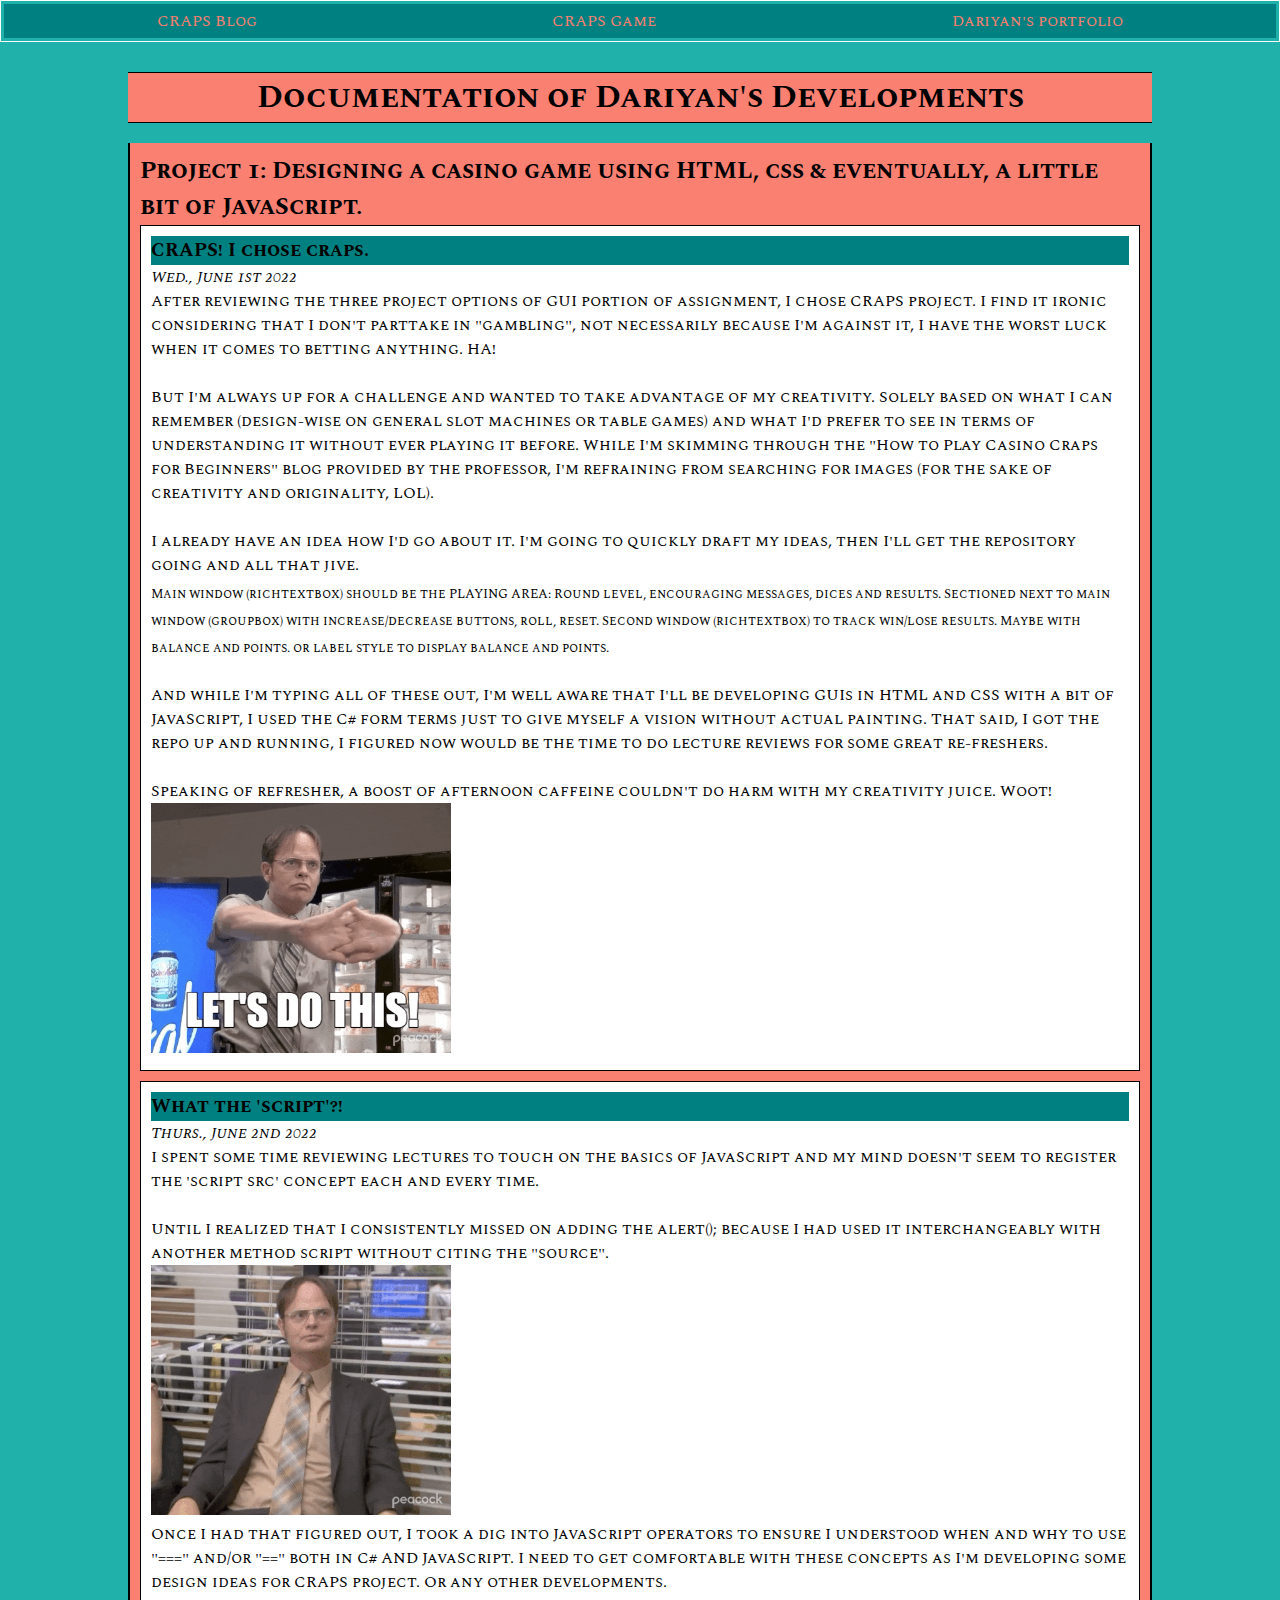
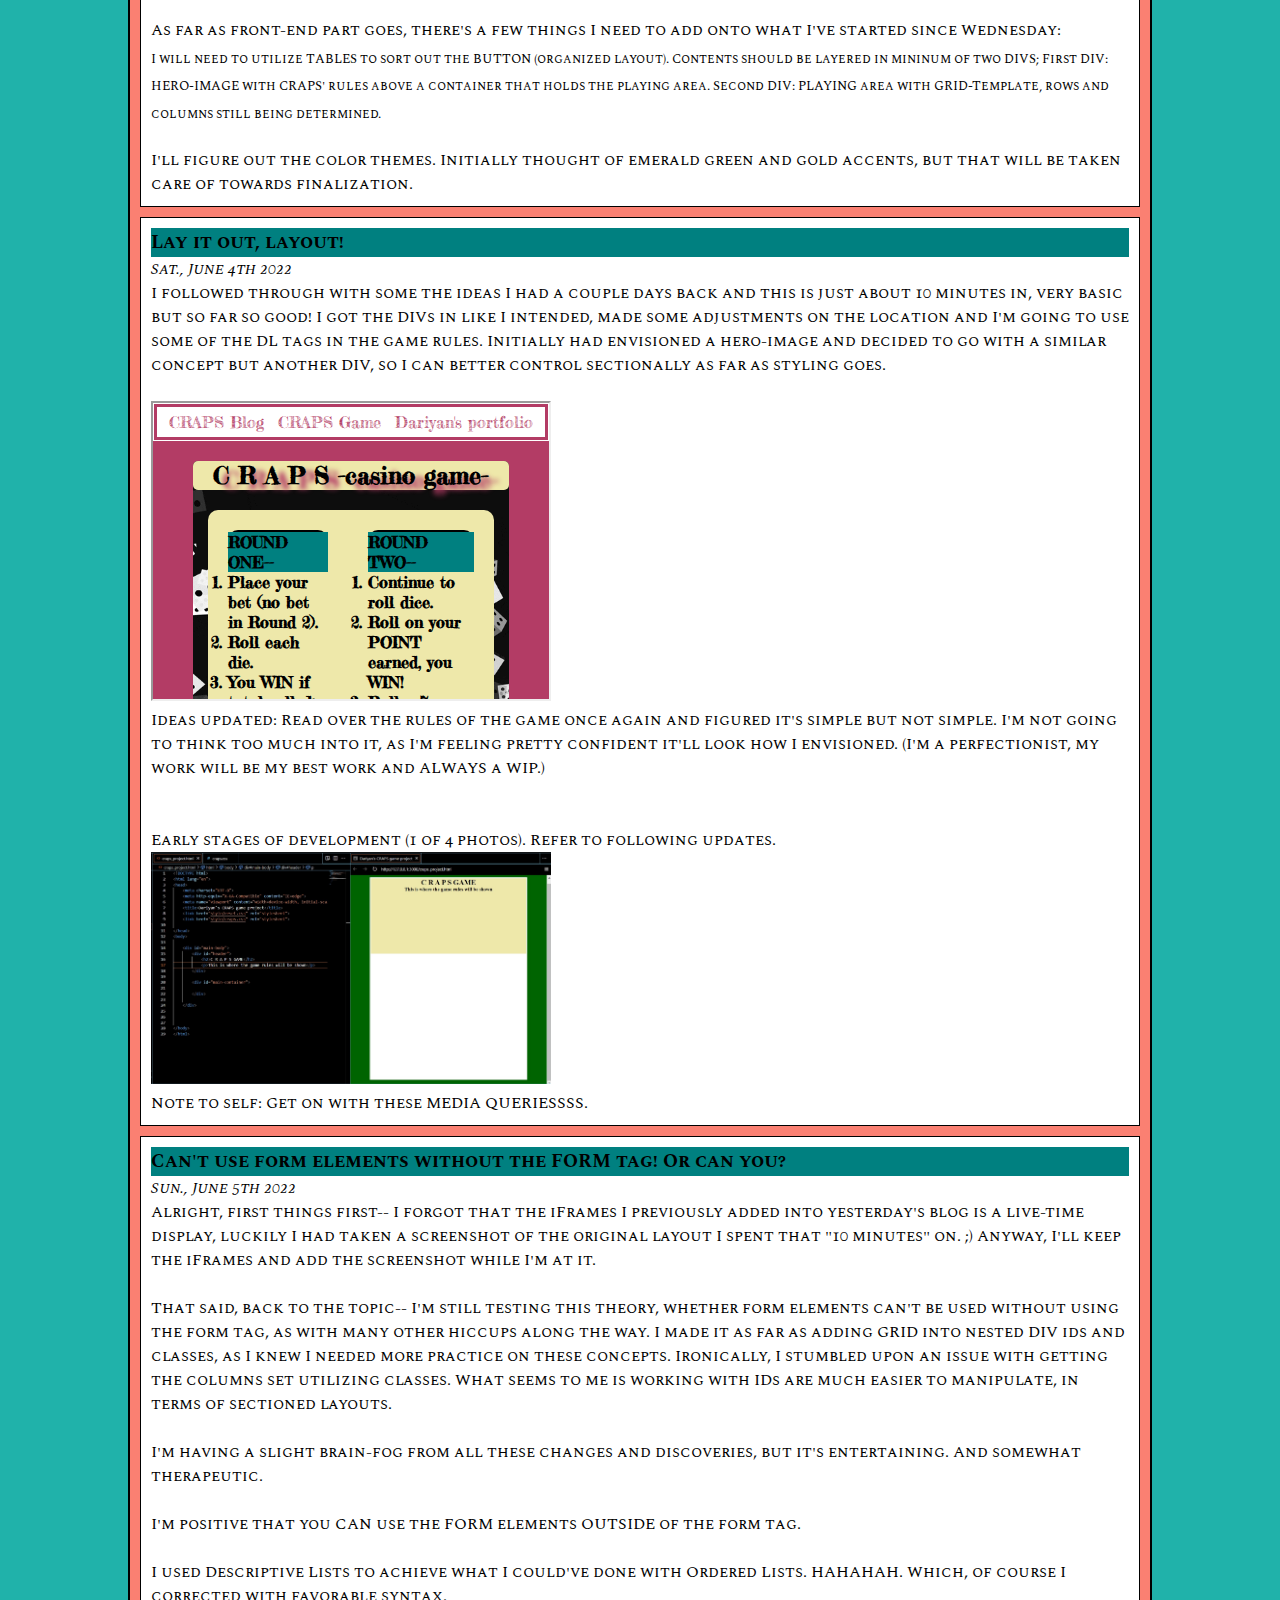
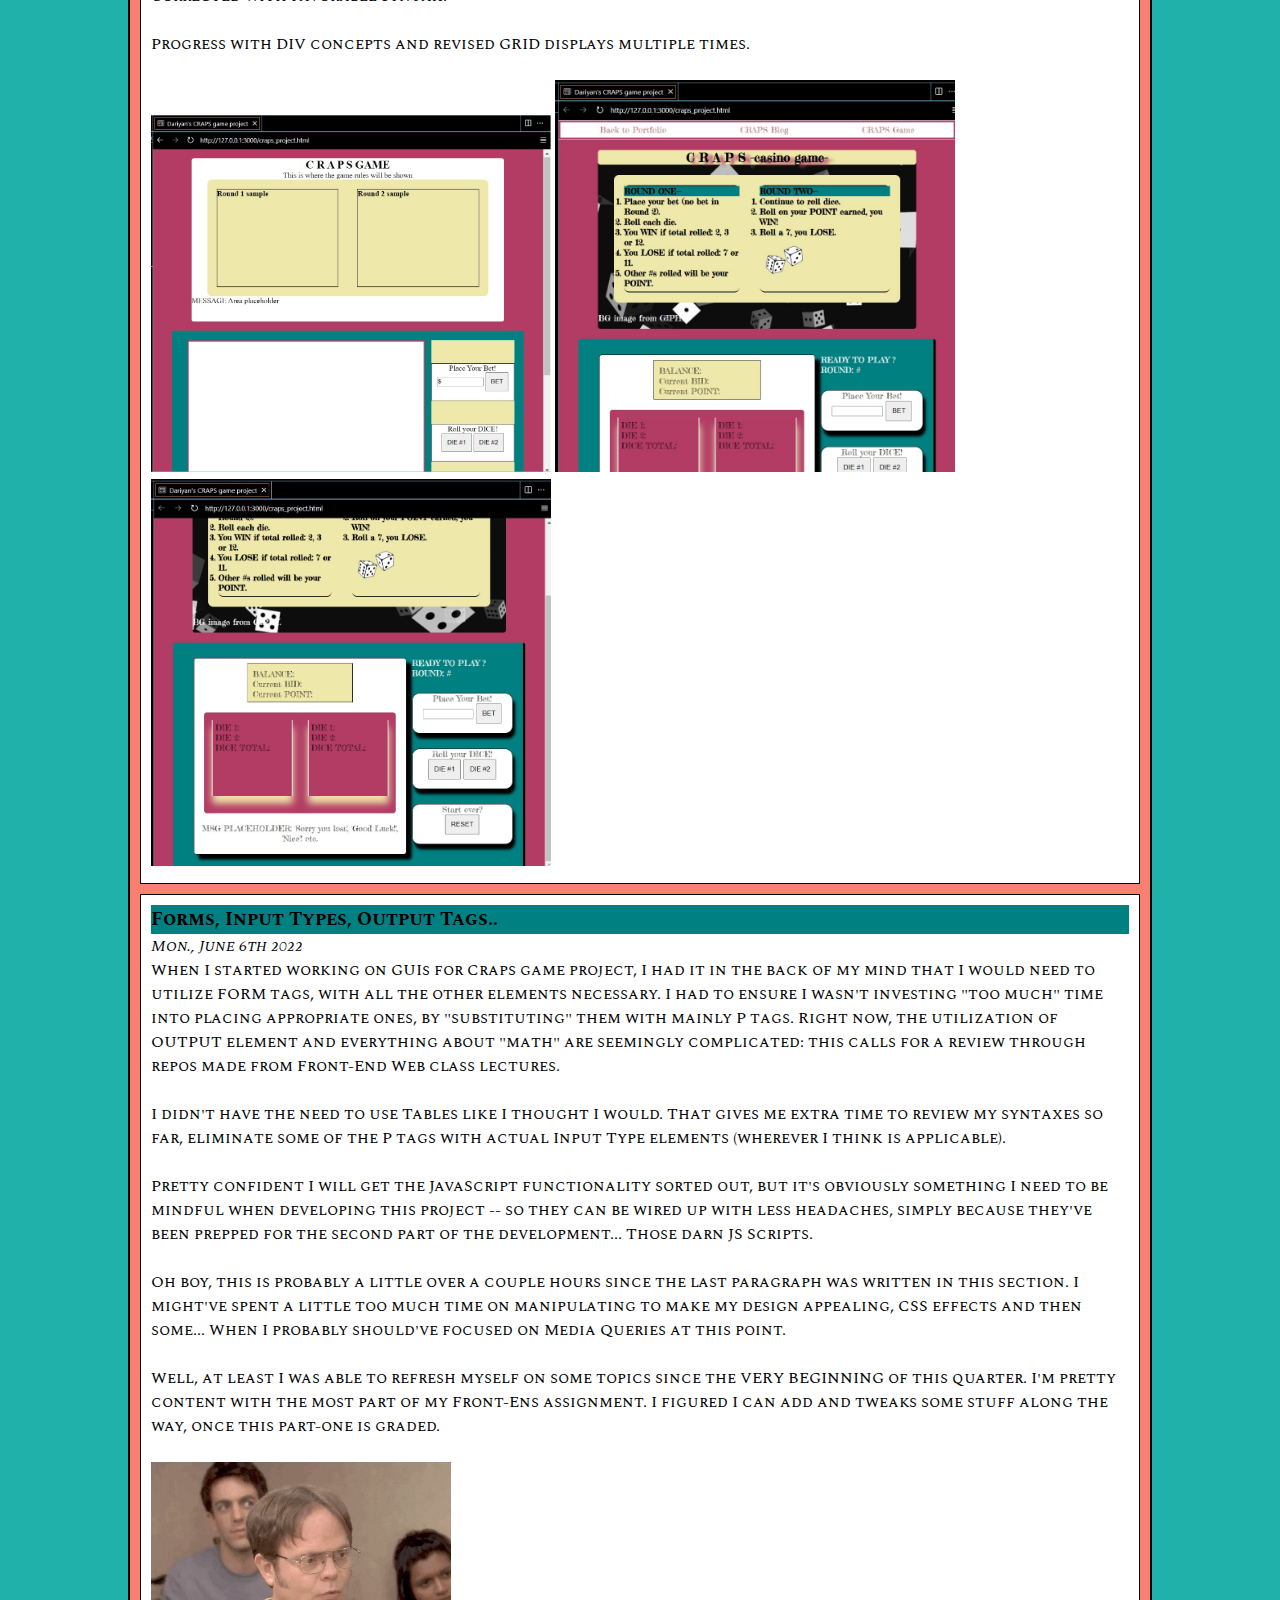
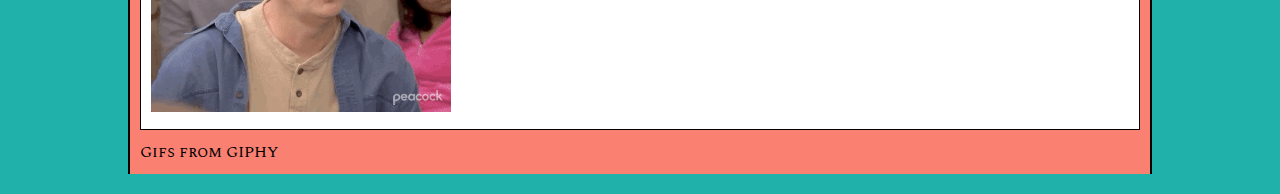
<file: index.html>
<!DOCTYPE html>
<html lang="en">
<head>
    <meta charset="UTF-8">
    <meta http-equiv="X-UA-Compatible" content="IE=edge">
    <meta name="viewport" content="width=device-width, initial-scale=1.0">
    <title>Dariyan's Tech Portfolio</title>
    <link href="style/reset.css" rel="stylesheet">
    <link href="style/style.css" rel="stylesheet">

</head>
<body>
    <div id="navigation">
        <div class="nav-functions">
            <a href="index.html">CRAPS Blog</a>
            <a href="craps_project.html">CRAPS Game</a>
            <a href="https://ms-dariyansim-xo.github.io/FINAL-PORTFOLIO/">Dariyan's portfolio</a>
        </div>
        
    </div>

    <div id="title-container">
        <h1>Documentation of Dariyan's Developments</h1>
    </div>
    
    <div id="blog-container">
        <h2>Project 1: Designing a casino game using HTML, css & eventually, 
        a little bit of JavaScript.
    </h2>
        
        <div class="blog-content">
        <h3>CRAPS! I chose craps.</h3>
        <em>Wed., June 1st 2022</em><br>
            <p>After reviewing the three project options of GUI portion of assignment, 
                I chose CRAPS project. I find it ironic considering that I don't parttake in "gambling", not necessarily because I'm against it, 
                I have the worst luck when it comes to betting anything. HA!</p><br>
            <p>But I'm always up for a challenge and wanted to take advantage of my creativity.
                Solely based on what I can remember (design-wise on general slot machines or table games)
                and what I'd prefer to see in terms of understanding it without ever playing it before. 
                While I'm skimming through the "How to Play Casino Craps for Beginners" blog provided by the professor, 
                I'm refraining from searching for images (for the sake of creativity and originality, LOL).</p><br>
            <p>I already have an idea how I'd go about it.
                I'm going to quickly draft my ideas, then I'll get the repository going and all that jive.</p>
                 <sub> Main window (richtextbox) should be the PLAYING AREA: Round level, encouraging messages, dices and results. 
                    Sectioned next to main window (groupbox) with increase/decrease buttons, roll, reset.
                    Second window (richtextbox) to track win/lose results. Maybe with balance and points.
                    or label style to display balance and points.</sub><br>
                    <br><p>And while I'm typing all of these out, I'm well aware that I'll be developing GUIs in HTML and CSS with a bit of JavaScript, 
                I used the C# form terms just to give myself a vision without actual painting. That said, I got the repo up and running, 
                I figured now would be the time to do lecture reviews for some great re-freshers.</p><br>                
            <p>Speaking of refresher, a boost of afternoon caffeine couldn't do harm with my creativity juice. Woot!</p>

            <img src="images/dwight.gif" alt="Dwight Schrute getting ready to defeat" width="300px">
        </div>

        <div class="blog-content">
            <h3>What the 'script'?!</h3>
            <em>Thurs., June 2nd 2022</em><br>
            <p>I spent some time reviewing lectures to touch on the basics of JavaScript 
                and my mind doesn't seem to register the 'script src' concept each and every time. </p><br>
                
                <p>Until I realized that I consistently missed on adding the alert(); because I had used it interchangeably 
                with another method script without citing the "source". </p>

                <img src="images/dwight1.gif" alt="Dwight Schrute says Oh" width="300px"><br>
                <p>Once I had that figured out, I took a dig into JavaScript operators to ensure 
                    I understood when and why to use "===" and/or "==" both in C# AND JavaScript. 
                    I need to get comfortable with these concepts as I'm developing some design ideas for 
                    CRAPS project. Or any other developments.</p><br>
                <p>As far as front-end part goes, there's a few things I need to add onto what I've started since Wednesday:</p>
                <sub>I will need to utilize TABLES to sort out the BUTTON (organized layout).
                Contents should be layered in mininum of two DIVS;
                First DIV: HERO-IMAGE with CRAPS' rules above a container that holds the playing area.
                Second DIV: PLAYING area with GRID-Template, rows and columns still being determined.</sub><br>
                <br><p>I'll figure out the color themes. Initially thought of emerald green and gold accents, 
                    but that will be taken care of towards finalization.
                </p>
        </div>

        <div class="blog-content">
            <h3>Lay it out, layout! </h3>
            <em>Sat., June 4th 2022</em>
            <p>I followed through with some the ideas I had a couple days back and this is just about 10 minutes in, very basic but so far so good! 
                I got the DIVs in like I intended, made some adjustments on the location and I'm going to use some of the 
                DL tags in the game rules. Initially had envisioned a hero-image and decided to go with a similar concept but another DIV, 
                so I can better control sectionally as far as styling goes.</p><br>
            
                <iframe src="craps_project.html" width="400px" height="300px"></iframe>

                <p>Ideas updated: Read over the rules of the game once again and figured
                    it's simple but not simple. I'm not going to think too much into it,
                as I'm feeling pretty confident it'll look how I envisioned. 
                (I'm a perfectionist, my work will be my best work and ALWAYS a WIP.) </p><br>
                
                <br><P>Early stages of development (1 of 4 photos). Refer to following updates.</P>
                <img src="images/prog1.jpg" width="400px">
                
                <p>Note to self: Get on with these MEDIA QUERIESSSS.</p>
        </div>
        <div class="blog-content">
            <h3>Can't use form elements without the FORM tag! Or can you?</h3>
            <em>Sun., June 5th 2022</em>
            <p>Alright, first things first-- I forgot that the iFrames I previously 
                added into yesterday's blog is a live-time display, luckily I had taken a screenshot
                of the original layout I spent that "10 minutes" on. ;) Anyway, I'll keep the 
                iFrames and add the screenshot while I'm at it.
                </p><br>
                <p>That said, back to the topic-- I'm still testing this theory, whether form elements can't be
                    used without using the form tag, as with many other hiccups
                    along the way. I made it as far as adding GRID into nested DIV ids and classes, 
                    as I knew I needed more practice on these concepts.
                    Ironically, I stumbled upon an issue with getting the columns set utilizing classes.
                    What seems to me is working with IDs are much easier to manipulate, in terms of
                    sectioned layouts. 
                </p><br>
                <p>I'm having a slight brain-fog from all these changes and discoveries,
                    but it's entertaining. And somewhat therapeutic. 
                </p><br>
                <p>I'm positive that you CAN use the FORM elements OUTSIDE of the form tag.</p><br>
                <p>I used Descriptive Lists to achieve what I could've done with Ordered Lists. HAHAHAH.
                    Which, of course I corrected with favorable syntax.
                </p><br>
                <p>Progress with DIV concepts and revised GRID displays multiple times.</p><br>
                <img src="images/prog2.jpg" width="400px">
                <img src="images/prog3.jpg" width="400px">
                <img src="images/prog4.jpg" width="400px">
        </div>

        <div class="blog-content">
            <h3>Forms, Input Types, Output Tags..</h3>
            <em>Mon., June 6th 2022</em>
            <p>When I started working on GUIs for Craps game project, I had it in the back of my mind
              that I would need to utilize FORM tags, with all the other elements necessary. I had to ensure
              I wasn't investing "too much" time into placing appropriate ones, by "substituting" them with mainly 
              P tags. Right now, the utilization of OUTPUT element and everything about "math" are seemingly 
              complicated: this calls for a review through repos made from Front-End Web class lectures.
            </p><br>
            
            <p>I didn't have the need to use Tables like I thought I would. That gives me extra time
                to review my syntaxes so far, eliminate some of the P tags with actual 
                Input Type elements (wherever I think is applicable).
            </p><br>
            <p>Pretty confident I will get the JavaScript functionality sorted out, but it's obviously
                something I need to be mindful when developing this project -- so they can be wired up
                with less headaches, simply because they've been prepped for the second part
                of the development... Those darn JS Scripts.
            </p><br>
            <p>Oh boy, this is probably a little over a couple hours since the last paragraph
                was written in this section. I might've spent a little too much time
                on manipulating to make my design appealing, CSS effects and then some... 
                When I probably should've focused on Media Queries at this point. 
            </p><br>
            <p>Well, at least I was able to refresh myself on some topics since the VERY BEGINNING of this quarter.
                I'm pretty content with the most part of my Front-Ens assignment. I figured I can add and tweaks
                some stuff along the way, once this part-one is graded.
            </thead></p><br>
            <img src="images/dwight3.gif" alt="Dwight Schrute says We'll See" width="300px">
            
        </div>
        <a href="https://giphy.com/" style="color: black">Gifs from GIPHY</a>



    </div>

    <!--
    <div id="blog-container">
        <h3>TEMPORARY BLOG for Portfolio Project #2</h3>
        <div class="blog-content">
        <h3>Got "HWTH" repo started.</h3>
        <em>Wed., May 18th 2022</em>
            <p>HWTH is acronym for my "show".</p>
        </div>

        <div class="blog-content">
            <h3>Drafted on Word to organize my thoughts.</h3>
            <p><b>“Sometimes an uncomfortable feeling or situation is needed to find the right direction.” -Dariyan Sim</b></p>
            <p> TOPIC: 
                Introduction to my multi-dimensional creative ideas for my personal and education/major-related projects and how I’d branch out from individual creation!
                SUMMARY/KEY NOTES: 
                Type of projects, what skills will shine, why/reasons behind these projects and where/how they will be promoted.
                CONTENT:
                As for my personal projects, it’s been long overdue for my stories to be told! I cannot stress enough how many times I have drafted my chapters in varying written forms, from jotting down topic ideas or subjects in a notepad, to scribbling out some changes repeatedly on my Word document, before I temporarily “gave up”-- in order to allow myself a mental reset. So, I could try again with a new plan no matter how long it took. 
                I have a great sense of self-awareness and of my surroundings, and can be my worst critic—but currently, I am in a place where my creativity is no longer restricted (regardless of the restriction being self-inflicted or not). I knew I wouldn’t have been able to give it my best shot, if I was under some sort of pressure being rushed or forcing on my contents—
                it just wouldn’t feel authentic. Authentically me. One of the current courses I’m enrolled in has sparked a great deal of inspiration. An inspiration to develop my own platform to display skill sets and get my stories out. (I enjoy all the courses I’ve taken). 
                While I have no issues with self-expression, showcasing my skills, or simply talking about life in general—I’m particular about my work for a reason, any type of work or passion, for many reasons matter of fact. 
                The ability to compile a plan or strategy, as one of the first steps in preparation is great and all, yet still having an open mind that things may not always go as planned, is something I’ve learned throughout my struggles of “explaining who I am”. To avoid being harsh on myself, I decided to take the time to focus one thing at a time, work on my craft with confident and enjoying those moments as well. Enjoying moments, including when mistakes are made, because if I’m passionate about something, I should be consistent. 
               
                One of my main PERSONAL projects that I plan to bring to the table is my “mini-TV series”, with a title in acronym called “HWTH”: written, directed and performed by me. (In current development, title is concealed until I have a full understanding of copyrights with my potential brand-name). “HWTH” is a three-part project that utilizes all three of my ALTER EGOS: deaf side, hard-of-hearing and hearing side of Dariyan. Options to showcase these visuals would be using YouTube and Instagram platforms, which brings to the next subject later in this content.</p>
              
        </div>

        <div class="blog-content">
            <h3>Blog Title 3: Discovered TensorFlow.JS.</h3>
            <p>New updates on trials, errors, education, discovery on projects.</p>
        </div>

        <div class="blog-content">
            <h3>Blog Title 4: Recap on creating platform as part of my portfolio.</h3>
            <p>New updates on trials, errors, education, discovery on projects.</p>
        </div>

        <div class="blog-content">
            <h3>Blog Title 5: New idea sparked: Talk C# in ASL.</h3>
            <p>New updates on trials, errors, education, discovery on projects.</p>
        </div>

        <div class="blog-content">
            <h3>Blog Title 6: Attempted at Fitness app/MACRO tracker with random generator.</h3>
            <p>New updates on trials, errors, education, discovery on projects.</p>
        </div>
        
    </div>
-->
    

    
</body>
</html>
</file>
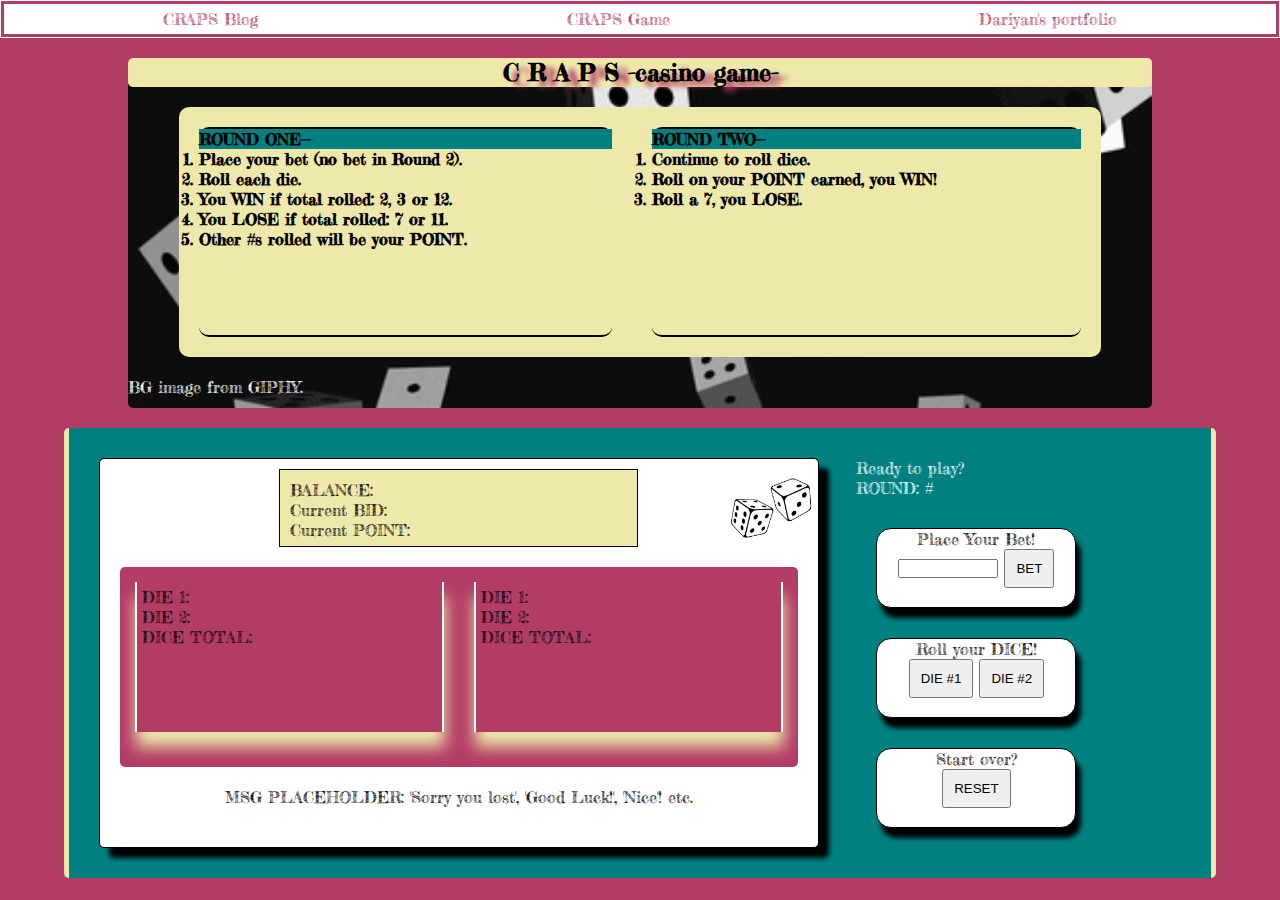
<file: craps_project.html>
<!DOCTYPE html>
<html lang="en">
<head>
    <meta charset="UTF-8">
    <meta http-equiv="X-UA-Compatible" content="IE=edge">
    <meta name="viewport" content="width=device-width, initial-scale=1.0">
    <title>Dariyan's CRAPS game project</title>
    <link href="style/reset.css" rel="stylesheet">
    <link href="style/craps.css" rel="stylesheet">

</head>
<body>
    
    <div id="navigation">
        <div class="nav-functions">
            
            <a href="index.html">CRAPS Blog</a>
            <a href="craps_project.html">CRAPS Game</a>
            <a href="https://ms-dariyansim-xo.github.io/FINAL-PORTFOLIO/">Dariyan's portfolio</a>
        </div>
        
    </div>

    <div id="main-body">
        <h2>C R A P S -casino game-</h2>
        
        <div id="header">

            <div id="header-content">
               <ol>
                   <p style="background-color: teal">ROUND ONE--</p>
                   <li>Place your bet (no bet in Round 2).</li>
                   <li>Roll each die.</li>
                   <li>You WIN if total rolled: 2, 3 or 12.</li>
                   <li>You LOSE if total rolled: 7 or 11.</li>
                   <li>Other #s rolled will be your POINT.</li>
               </ol>
            </div>

            <div id="header-content">
                <ol>
                    <p style="background-color: teal">ROUND TWO--</p>
                    <li>Continue to roll dice.</li>
                    <li>Roll on your POINT earned, you WIN!</li>
                    <li>Roll a 7, you LOSE.</li>
                    
                </ol>
            </div>
            
        </div>
        <a href="" style="color: white">BG image from GIPHY.</a>
    </div>

    <div id="main-container">
        
        <div id="game-container">
                            <img src="images/dice2.png" width="100px" style="float:right">

            <div class="game-content">
                <form>
                    <!--Need to add 0 value upon input for Bid and Points, 
                        as well syntax for outputs-->
                        
                    <p label for="balance">BALANCE:</label>
                    <p label for="bet">Current BID:</label>
                    <p label for="point">Current POINT:</label>
                </form>
            </div>

            <div id="play">
                <!--May use Labels for each with math outputs-->
                <div class="play-content">
                    
                    
                    <p>DIE 1:</p>
                    <p>DIE 2:</p>
                    <p>DICE TOTAL:</p>
                    
                </div>
                
                <div class="play-content">
                    <p>DIE 1:</p>
                    <p>DIE 2:</p>
                    <p>DICE TOTAL:</p>
                </div>
                
            </div>
            <!--Messages that change depend on the game result: possible math with text and
            for loops-->
            <div class="message">
                MSG PLACEHOLDER: 'Sorry you lost', 'Good Luck!', 'Nice'! etc.
            </div>
        </div>
        <!--May use FORM to enclose this whole section, with Input type for round status,
        bidding, rolling dice-->
        <div id="button-section">
            
            <p style="color:white">Ready to play?</p>
            <p style="color:white">ROUND: #</p>
            
            
            
            <div class="button-area1">
                <p>Place Your Bet!</p>
                <input type="number" min="1" style="width: 100px;">
                <button type="button" style="padding: 10px">BET</button>
            </div>

            <div class="button-area1">
                <p>Roll your DICE!</p>
                <button type="button" style="padding: 10px">DIE #1</button>
                <button type="button" style="padding: 10px">DIE #2</button>
            </div>

            <div class="button-area1">
                <p>Start over?</p>
                <button type="reset" style="padding: 10px">RESET</button>
            </div>

        </div>
        
    </div>



<!--<div id="button-area">
            <button type="button" style="padding: 10px";>MAKE A BET</button>
        
        </div>

        <div id="button-area">
            <button type="button" style="padding: 10px";>ROLL DIE #1</button>
            <button type="button" style="padding: 10px";>ROLL DIE #2</button>
            
        </div>
        
        <div class="button-area1">
            <button type="button" style="padding: 10px";>RESET</button>
        </div>
-->
        

    
</body>
</html>
</file>
<file: style/style.css>
@import url('https://fonts.googleapis.com/css2?family=Spectral+SC:wght@200&display=swap');
body{
    background-color: lightseagreen;
    font-family: 'Spectral SC', serif;
    cursor: grab;
}

#title-container{
    background-color: salmon;
    width: 80%;
    margin: 0 auto;
    margin-top: 30px;
    text-align: center;
    border-top: 1px solid black;
    border-bottom: 1px solid black;
}
h3{
    background-color: teal;
}

#blog-container{
    width: 500px;
    background-color: salmon;
    border-left: 2px solid black;
    border-right: 2px solid black;
    margin: 20px auto;
    width: 80%;
    padding: 10px;
}

.blog-content{
    background-color: white;
    border: 1px solid black;
    padding: 10px;
    margin-bottom: 10px;
}

#navigation{
    border: 1px solid white;
}
.nav-functions{
    padding: 5px;
    text-align: center;
    margin: 3px;
    display: grid;
    grid-template-columns: auto auto auto;
    background-color: teal;
}
.nav-functions:hover{
    background-color: white;
    transition: 2s ease-in-out;
}
a{
    text-decoration: none;
    color: salmon;
}
</file>
<file: style/craps.css>
@import url('https://fonts.googleapis.com/css2?family=Fredericka+the+Great&display=swap');

body{
    background-color: rgb(179, 60, 101);
    font-family: 'Fredericka the Great', cursive;
    cursor: grab;
}

a{
    text-decoration: none;
    color:rgb(179, 60, 101);
    
}

h2{
    background-color: palegoldenrod;
    text-align: center;
    border-radius: 5px;
    text-shadow: 10px 5px 5px rgb(179, 60, 101);
}

#navigation{
    border: 1px solid white;
    
}
.nav-functions{
    padding: 5px;
    text-align: center;
    margin: 3px;
    display: grid;
    grid-template-columns: auto auto auto;
    background-color:white;
}
.nav-functions:hover{
    background-color: teal;
    transition: 2s ease-in-out;
}

#header{
    
    display: grid;
    grid-template-columns: auto auto;
    background-color: palegoldenrod;
    height: 250px;
    width: 90%;
    margin: 20px auto;
    font-weight: bold;
    border-radius: 10px;
}

#header-content{
    border-radius: 10px;
    margin: 20px;
    border-top: 2px solid black;
    border-bottom: 2px solid black;
}

#main-body{
    background-image: url("/images/dice.gif");
    background-repeat: no-repeat;
    background-size: cover;
    background-color: white;
    border-radius: 5px;
    height: 350px;
    width: 80%;
    margin: 20px auto;
}

#main-container{
    display: grid;
    grid-template-columns: 70% 30%;
    background-color:teal;
    height: 450px;
    width: 90%;
    margin: 0 auto;
    padding: 30px;
    border-radius: 5px;
    border-right: 5px solid palegoldenrod;
    border-left: 5px solid  palegoldenrod;
    
}

#game-container{
    background-color: white;
    border: 1px solid black;
    width: 95%;
    box-shadow: 10px 10px 5px black;
    border-radius: 5px;
    
}


.button-area1{
    text-align: center;
    background-color: white;
    border: 1px solid black;
    margin-top: 30px;
    margin-left: 20px;
    height: 80px;
    width: 200px;
    border-radius: 15px;
    box-shadow: 5px 10px 5px black;
}

.game-content{
    margin: 10px auto;
    padding: 10px;
    height: 20%;
    background-color:palegoldenrod;
    border: 1px solid black;
    width: 50%;  
}

#play{
    display: grid;
    grid-template-columns: auto auto;
    margin: 20px;
    border-radius: 5px;
    background-color: rgb(179, 60, 101);
    height: 200px;
    
}


.play-content{
    border-left: 2px solid white;
    border-right: 2px solid white;
    margin: 15px;
    height: 150px;
    padding: 5px;
    box-shadow: 1px 15px 15px palegoldenrod;
    
}


.message{
    text-align: center;
}
</file>
